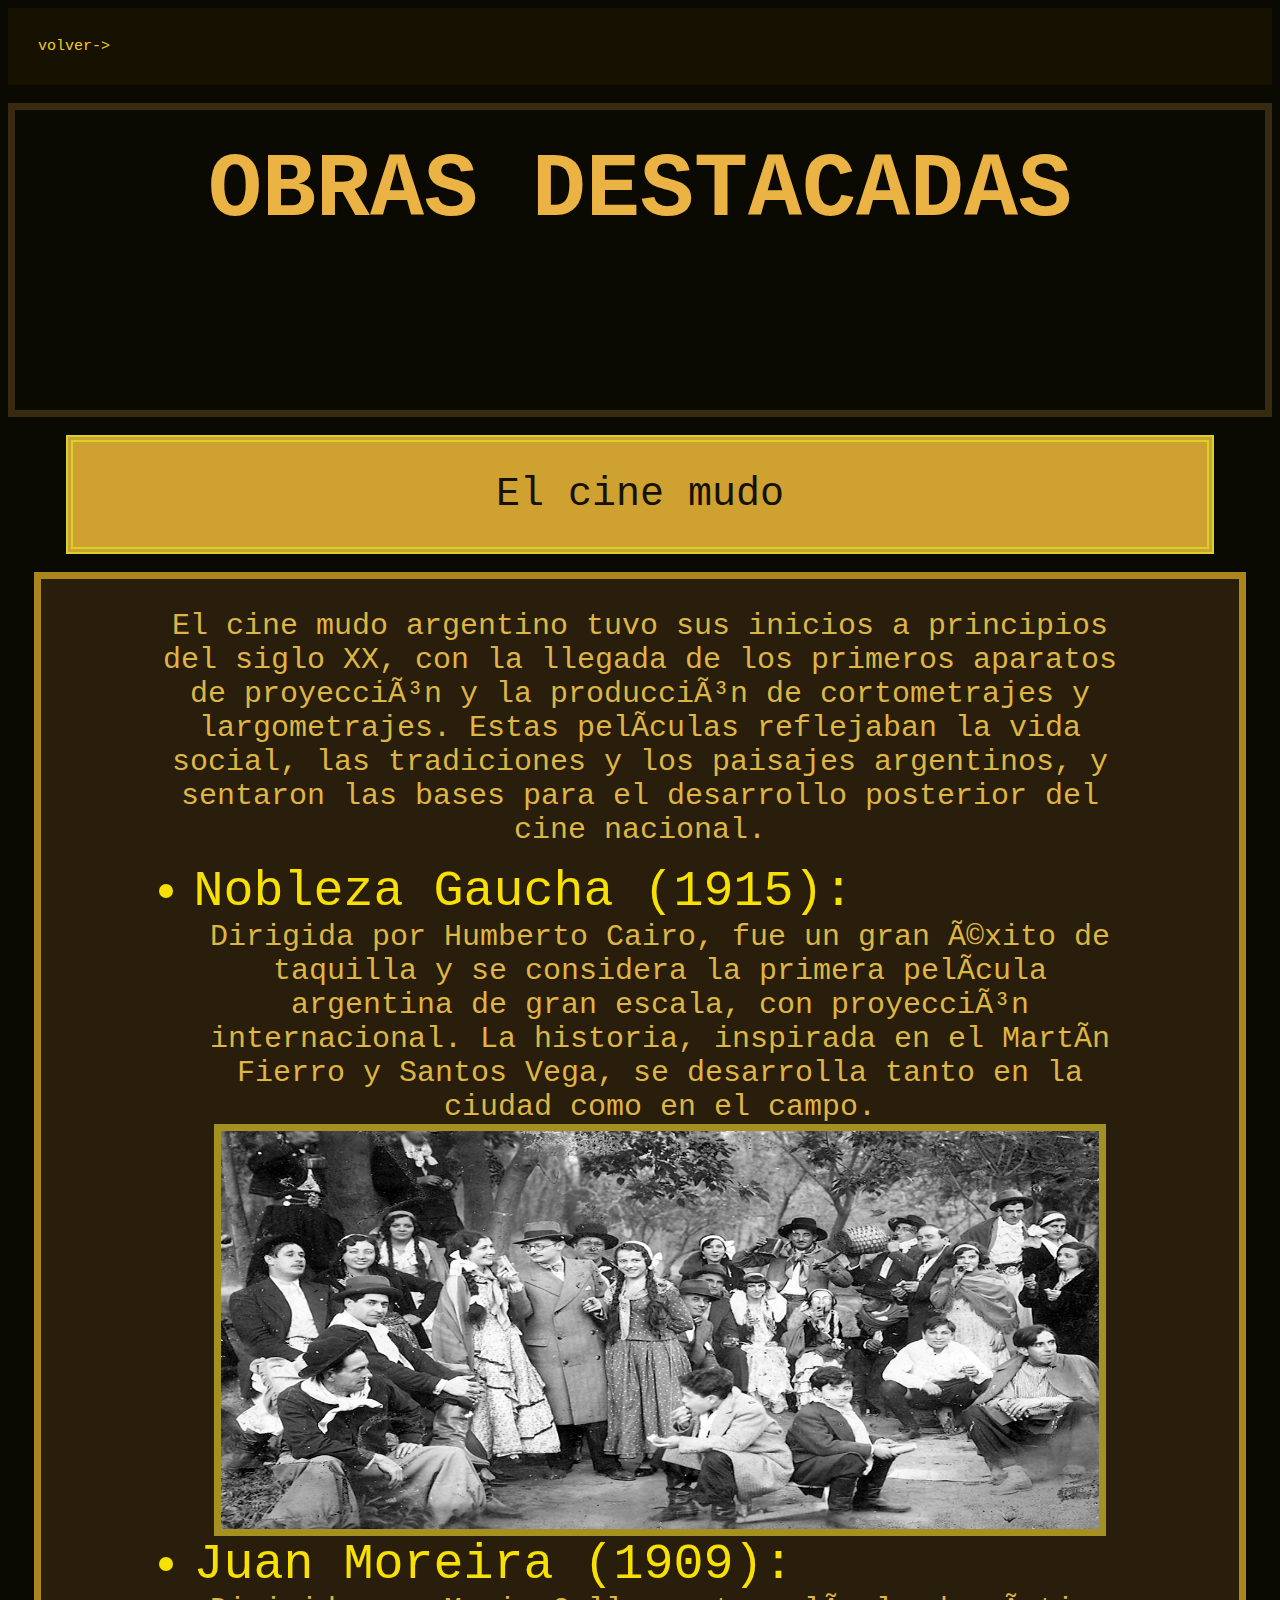
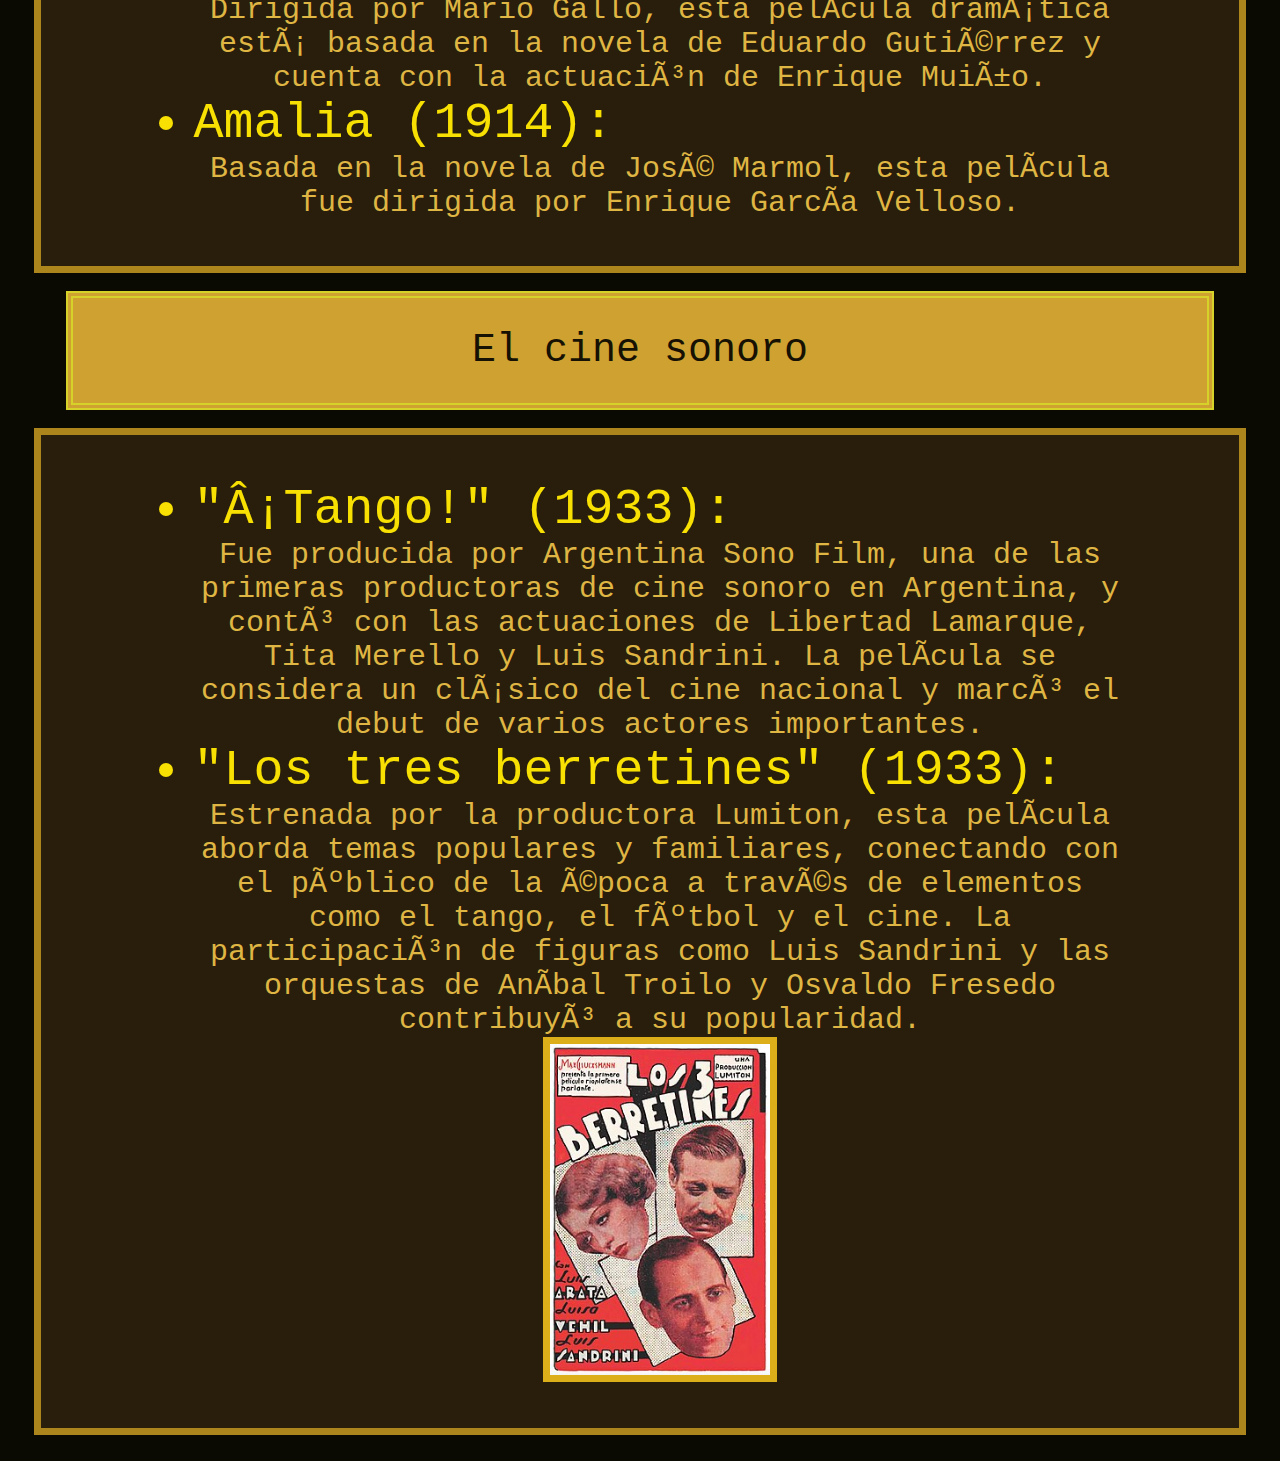
<file: obras.html>
<html>
    <head>
    <meta charset="utf_8"/>
    <title>Obras Destacadas</title>
    <link rel="stylesheet" href="estilo.css">
    </head>
    <body>
        <div class="menus">
  <A href="index.html" class="menu">volver-></A>
      </div>
      <br>
         <header>
            
          <H1 class="tam">OBRAS DESTACADAS</H1>
          
        </header>
        <br>
            <h2 class="cos">El cine mudo</h2>
        <br>
        <div>
            
<P>El cine mudo argentino tuvo sus inicios a principios del siglo XX, con la llegada de los primeros aparatos de proyección y la producción de cortometrajes y largometrajes. Estas películas reflejaban la vida social, las tradiciones y los paisajes argentinos, y sentaron las bases para el desarrollo posterior del cine nacional. 
    </P>
            
            
    
 <UL>
        <LI>Nobleza Gaucha (1915):</LI>
        <P>Dirigida por Humberto Cairo, fue un gran éxito de taquilla y se considera la primera película argentina de gran escala, con proyección internacional. La historia, inspirada en el Martín Fierro y Santos Vega, se desarrolla tanto en la ciudad como en el campo. 
        </P>
          <img src="imagenes/nobleza_gaucha.jpg" class="im" >
        <LI class="texo">Juan Moreira (1909):</LI>
        <P class="tex"> Dirigida por Mario Gallo, esta película dramática está basada en la novela de Eduardo Gutiérrez y cuenta con la actuación de Enrique Muiño. 
        </P>
        <LI>Amalia (1914):</LI>
        <P>Basada en la novela de José Marmol, esta película fue dirigida por Enrique García Velloso. 
        </P>
    </UL>
   
    </div>

     
        <br>
            <H2 class="cos">El cine sonoro</H2>
           
        <br>
        <div  class="over">
             <UL>
        <LI> "¡Tango!" (1933):</LI>
        <P class="texo">Fue producida por Argentina Sono Film, una de las primeras productoras de cine sonoro en Argentina, y contó con las actuaciones de Libertad Lamarque, Tita Merello y Luis Sandrini. La película se considera un clásico del cine nacional y marcó el debut de varios actores importantes. 

        </P>
        <LI class="tex" >"Los tres berretines" (1933):</LI>
        <P>Estrenada por la productora Lumiton, esta película aborda temas populares y familiares, conectando con el público de la época a través de elementos como el tango, el fútbol y el cine. La participación de figuras como Luis Sandrini y las orquestas de Aníbal Troilo y Osvaldo Fresedo contribuyó a su popularidad. 

        </P>
        <img src="imagenes/sonoro.jpg" >
        </div>
        <br>
        
    </body>
</html>
</file>
<file: estilo.css>
p{
    color:rgb(223, 181, 67) ;
    font-size: 30px;
    font-family: 'Courier New', Courier, monospace;
    width: 85%;
    margin: auto;
  vertical-align: auto;
  text-align: center;
  

}

img{
    width: 20%;
  display: block;
  margin: auto;
  border: 30px;
   border: 7px solid rgba(241, 192, 28, 0.89);
}
footer{
  color: #f5cd1d;
  margin: auto;
width: auto;
font-family: 'Courier New', Courier, monospace;
   height: 100px;
 text-align: center;
 font-size: 50px;
 padding: 30px;
  margin: auto;
 
}
header{
  color: #ebb343 ;
 height: 300px;
 width:auto;
 margin:auto ;
  font-size: 20px;
  font-family: 'Courier New', Courier, monospace;
 border: 7px solid  #382b10;
 
  
background-image: url(https://thumbs.dreamstime.com/b/pel%C3%ADcula-de-cine-fondo-patr%C3%B3n-ininterrumpido-vintage-para-su-dise%C3%B1o-ilustraci%C3%B3n-vectorial-285425589.jpg);
}

h4{
  color: rgb(230, 208, 16);
 font-family: 'Courier New', Courier, monospace;
   text-align: center;
   font-size: 40px;

    
}
h2{
   border: 7px double  #e07c5e9a;
  color:rgb(22, 17, 3);
font: 40px Courier New ;
   width:90%;
    margin: auto;
  background-color:  rgb(206, 161, 48);
    text-align: center;
    padding: 30px;
  margin: auto;
}

li{
  color: rgb(248, 224, 2);
  font-size: 50px;
    width: 85%;
    margin: auto;
    font-family: 'Courier New', Courier, monospace;
}
div{
 margin: auto;
 background-color: #2b210ce5;
  width:90%;
  padding: 30px;
  margin: auto;
  border: 7px solid rgba(192, 149, 32, 0.87);
 
}
body{
  background-color: #0a0902;
}

h1{
   font-size: 90px;
   font-family: 'Courier New', Courier, monospace;
    width: 85%;
    margin: auto;
    text-align: center;
    padding: 30px;
 
  
}
a{
  font-family: 'Courier New', Courier, monospace;
   text-decoration: none;
   color: rgb(17, 13, 3);
 text-align: justify;
}

.marg{
  border: 7px solid  #a59121;
 padding: 30px;
  margin: auto;
}

.im{
  margin: auto;
  width: 80%;
  height: 45%;
  border: 7px solid  #a59121;
}

.tabla{
  overflow: scroll;
}
.tam{
  
padding: 30px;
  margin: auto;
}
.cos{
  width: 85%;
  border: 7px double rgba(216, 213, 41, 0.94);
padding: 30px;
}
h5{
   border: 7px solid rgba(240, 206, 17, 0.945);
   background-color: #161101;
}
table{
 
  width: 1500px;
  height: auto;
  margin: auto;
}
th{
  height: 100px;
  
 background-color: #927f13ef;
  font-size: 30px;
  border: 7px solid rgba(219, 176, 32, 0.856);
}
td{
 
  border: 7px solid rgba(219, 176, 32, 0.856);
  background-color: #181505;
}
.ov{
  overflow: scroll;
  height: 300px;
  width: 50%;
}
.contenedor{
  display: grid;
  grid-template-areas: 
  "actores actores actores actores";
  border: 7px solid rgba(219, 176, 32, 0.856);
  overflow: scroll;
  
}
.actores{
  width: 250px;
  height: 300px;
  border: 0cm;
}
.oricontenedor{
  display: grid;
  grid-template-areas: 
  "ori ori ori ori_im";
 border: 7px solid rgba(219, 176, 32, 0.856);

    
}
.ori{
  border: 0cm;
  background-color: #2b210ce5;
}
.ori_im{
  border: 0cm;
  background-color: #2b210ce5;
}
.menu{
  color: #f5cd1d;
}
.menus{
  background-color: #161101;
width: auto;
  color: #f5cd1d;
 font-size: 15px;
 border: 0cm;
}
</file>
